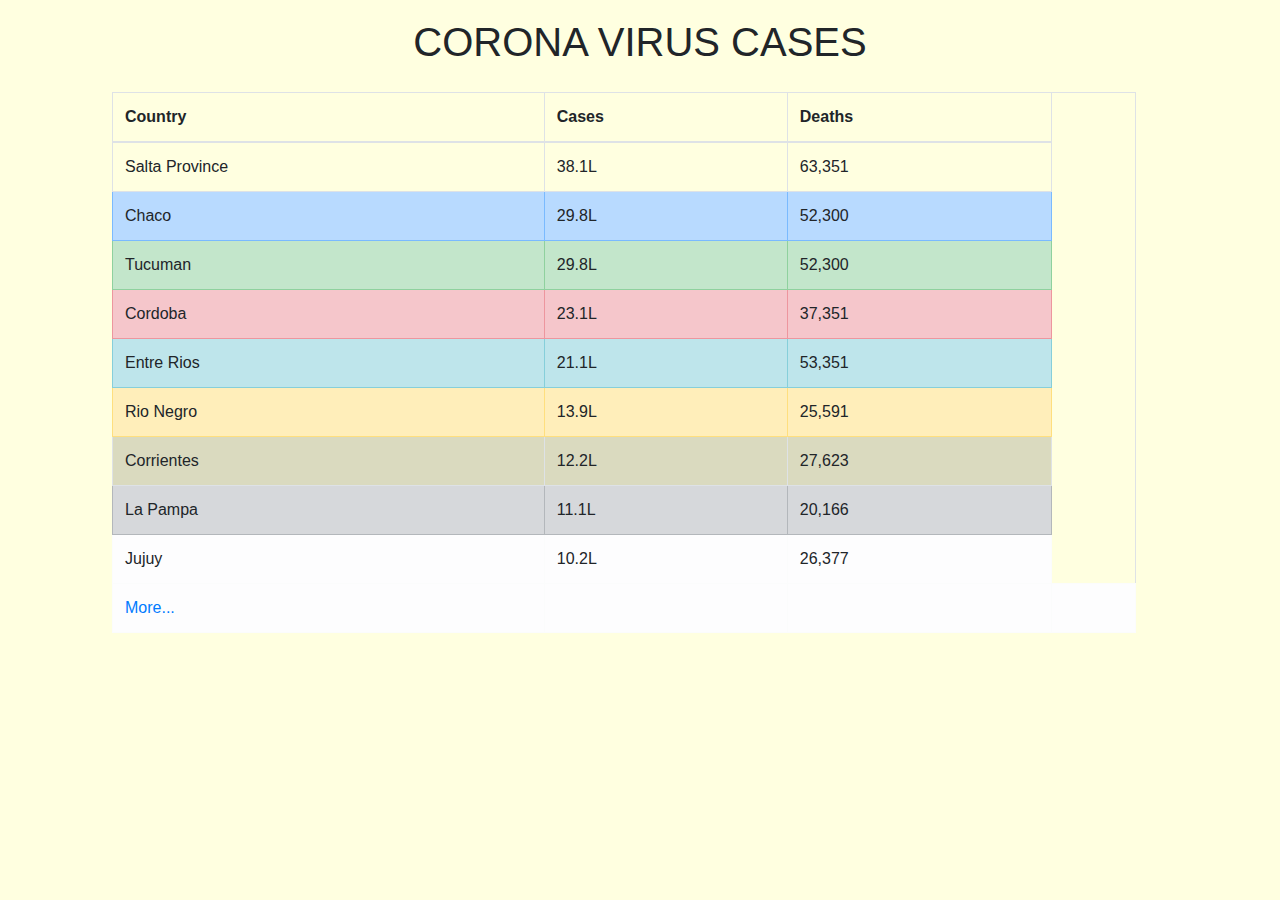
<file: arg.html>
<!DOCTYPE html>
<html lang="en">
<head>
    <meta charset="UTF-8">
    <meta http-equiv="X-UA-Compatible" content="IE=edge">
    <meta name="viewport" content="width=device-width, initial-scale=1.0">
    <title>Argentina</title>
    <link rel="stylesheet" href="https://maxcdn.bootstrapcdn.com/bootstrap/4.5.2/css/bootstrap.min.css">
    <script src="https://ajax.googleapis.com/ajax/libs/jquery/3.5.1/jquery.min.js"></script>
    <script src="https://cdnjs.cloudflare.com/ajax/libs/popper.js/1.16.0/umd/popper.min.js"></script>
    <script src="https://maxcdn.bootstrapcdn.com/bootstrap/4.5.2/js/bootstrap.min.js"></script>
    <link rel="stylesheet" href="style.css">

</head>
<body>
    <h1 class="text-center" style="padding: 18px ;"> CORONA VIRUS CASES</h1>
    <table class="table table-bordered">
        <thead>
            <tr>
                <th>Country</th>
                <th>Cases</th>
                <th>Deaths</th>
            </tr>
        </thead>
        <td>Salta Province</td>
        <td>38.1L</td>
        <td>63,351</td>

        <tr class="table-primary">
            <td>Chaco</td>
            <td>29.8L</td>
            <td>52,300</td>
        </tr>

        <tr class="table-success">
            <td>Tucuman</td>
        <td>29.8L</td>
        <td>52,300</td>
            </tr>

            <tr class="table-danger">
                <td>Cordoba</td>
                <td>23.1L</td>
                <td>37,351</td>
                </tr>

                <tr class="table-info">
                    <td>Entre Rios</td>
        <td>21.1L</td>
        <td>53,351</td>
                    </tr>

                    <tr class="table-warning">
                        <td>Rio Negro</td>
        <td>13.9L</td>
        <td>25,591</td>
                        </tr>

                        <tr class="table-active">
                            <td>Corrientes</td>
        <td>12.2L</td>
        <td>27,623</td>
                            </tr>

                            <tr class="table-secondary">
                                <td>La Pampa</td>
        <td>11.1L</td>
        <td>20,166</td>
                                </tr>

                                <tr class="table-light">
                                    <td>Jujuy</td>
                                    <td>10.2L</td>
                                    <td>26,377</td>
                                    </tr>
                                    <tr class="table-light">
                                        <td><a href="#.html" target="_blank">More...</a></td>
                                        <td></td>
                                        <td></td>
                                        <td></td>
                                        </tr>
                
    </table>
</body>
</html>
</file>
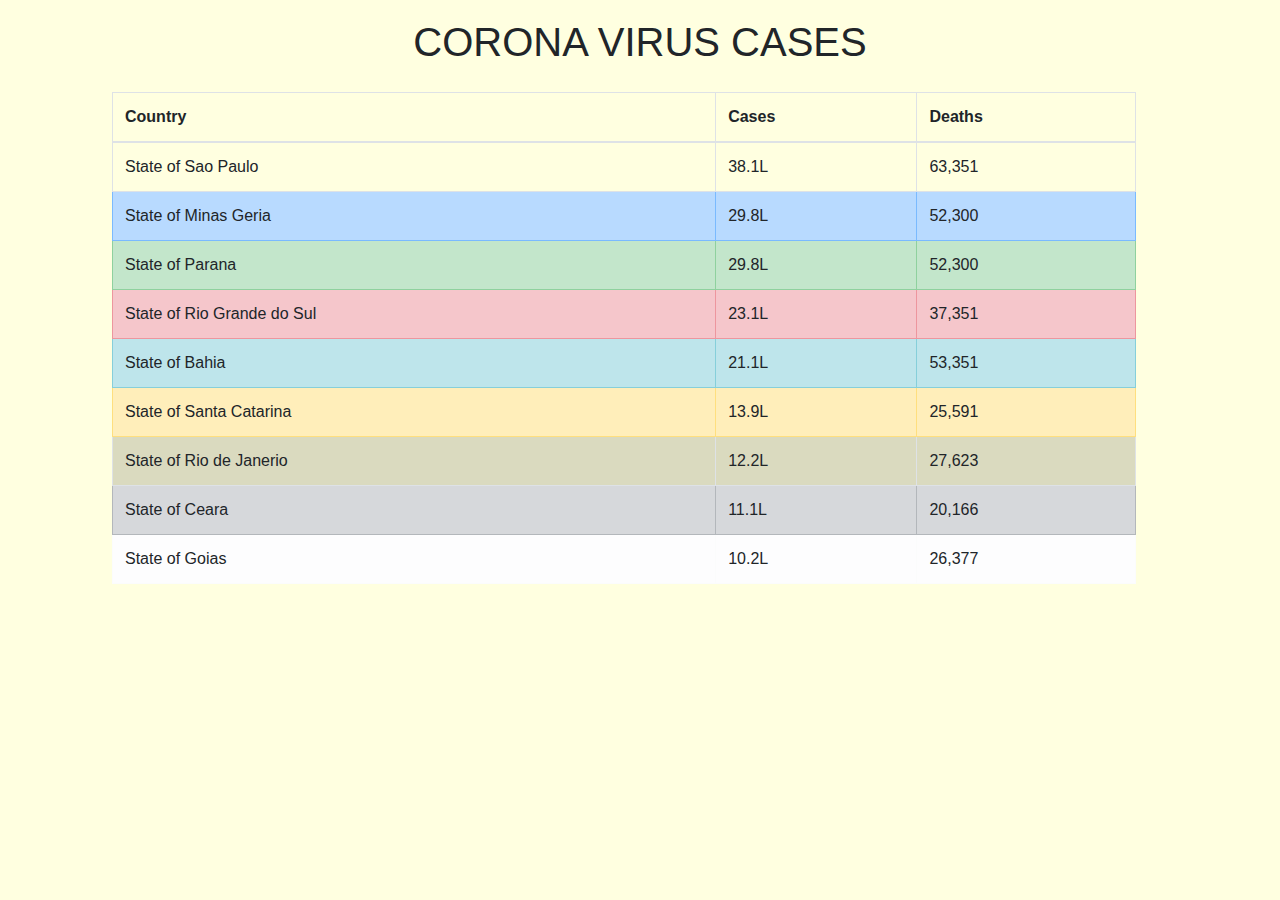
<file: bzl.html>
<!DOCTYPE html>
<html lang="en">
<head>
    <meta charset="UTF-8">
    <meta http-equiv="X-UA-Compatible" content="IE=edge">
    <meta name="viewport" content="width=device-width, initial-scale=1.0">
    <title>Brazil</title>
    <link rel="stylesheet" href="https://maxcdn.bootstrapcdn.com/bootstrap/4.5.2/css/bootstrap.min.css">
    <script src="https://ajax.googleapis.com/ajax/libs/jquery/3.5.1/jquery.min.js"></script>
    <script src="https://cdnjs.cloudflare.com/ajax/libs/popper.js/1.16.0/umd/popper.min.js"></script>
    <script src="https://maxcdn.bootstrapcdn.com/bootstrap/4.5.2/js/bootstrap.min.js"></script>
    <link rel="stylesheet" href="style.css">

</head>
<body>
    
    <h1 class="text-center" style="padding: 18px ;"> CORONA VIRUS CASES</h1>
    <table class="table table-bordered">
        <thead>
            <tr>
                <th>Country</th>
                <th>Cases</th>
                <th>Deaths</th>
            </tr>
        </thead>
        <td>State of Sao Paulo</td>
        <td>38.1L</td>
        <td>63,351</td>

        <tr class="table-primary">
            <td>State of Minas Geria</td>
            <td>29.8L</td>
            <td>52,300</td>
        </tr>

        <tr class="table-success">
            <td>State of Parana</td>
        <td>29.8L</td>
        <td>52,300</td>
            </tr>

            <tr class="table-danger">
                <td>State of Rio Grande do Sul</td>
                <td>23.1L</td>
                <td>37,351</td>
                </tr>

                <tr class="table-info">
                    <td>State of Bahia</td>
        <td>21.1L</td>
        <td>53,351</td>
                    </tr>

                    <tr class="table-warning">
                        <td>State of Santa Catarina</td>
        <td>13.9L</td>
        <td>25,591</td>
                        </tr>

                        <tr class="table-active">
                            <td>State of Rio de Janerio</td>
        <td>12.2L</td>
        <td>27,623</td>
                            </tr>

                            <tr class="table-secondary">
                                <td>State of Ceara</td>
        <td>11.1L</td>
        <td>20,166</td>
                                </tr>

                                <tr class="table-light">
                                    <td>State of Goias</td>
                                    <td>10.2L</td>
                                    <td>26,377</td>
                                    </tr>

                
    </table>
</body>
</html>
</file>
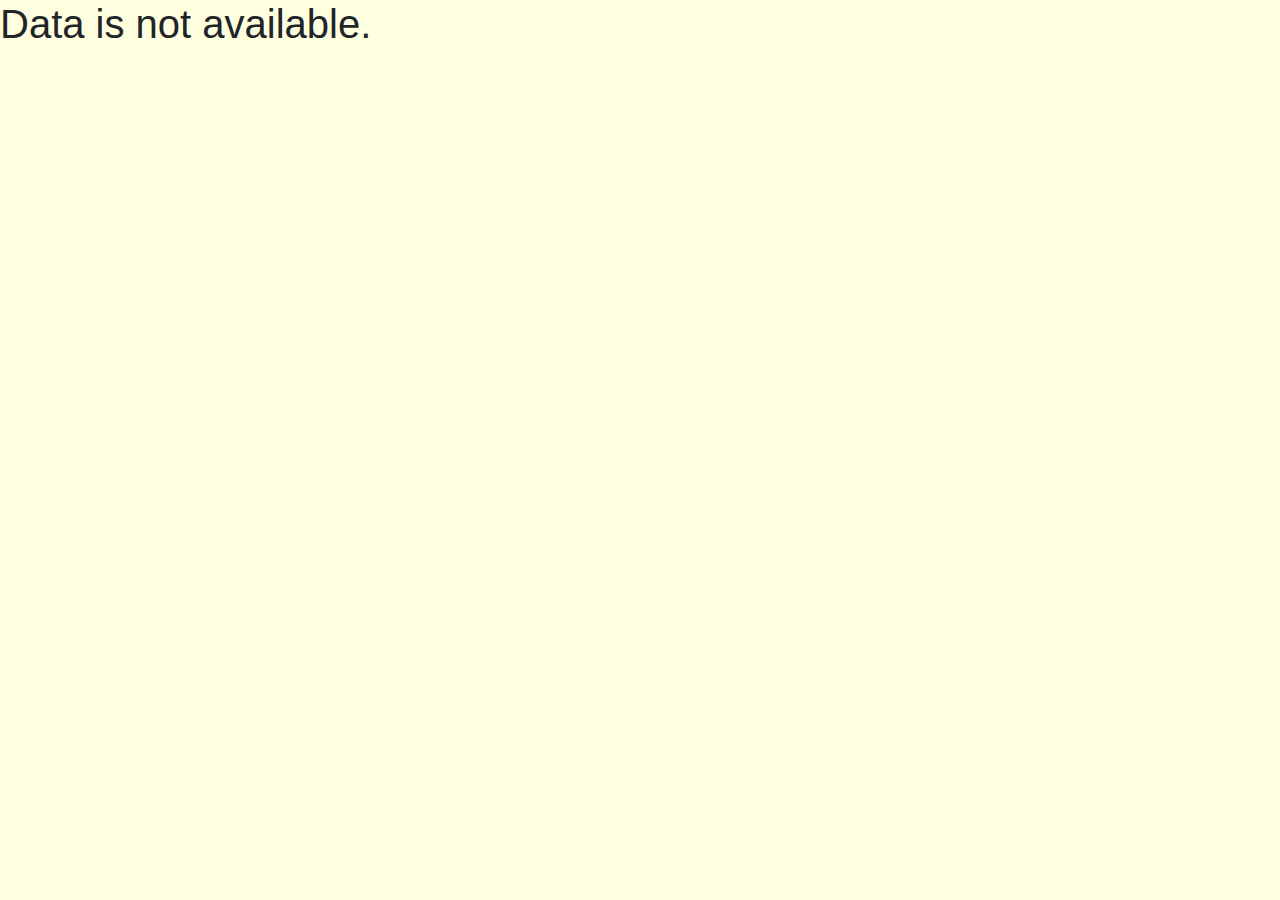
<file: fra.html>
<!DOCTYPE html>
<html lang="en">
<head>
    <meta charset="UTF-8">
    <meta http-equiv="X-UA-Compatible" content="IE=edge">
    <meta name="viewport" content="width=device-width, initial-scale=1.0">
    <title>France</title>
    <link rel="stylesheet" href="https://maxcdn.bootstrapcdn.com/bootstrap/4.5.2/css/bootstrap.min.css">
    <script src="https://ajax.googleapis.com/ajax/libs/jquery/3.5.1/jquery.min.js"></script>
    <script src="https://cdnjs.cloudflare.com/ajax/libs/popper.js/1.16.0/umd/popper.min.js"></script>
    <script src="https://maxcdn.bootstrapcdn.com/bootstrap/4.5.2/js/bootstrap.min.js"></script>
    <link rel="stylesheet" href="style.css">

</head>
<body>
<h1>Data is not available.</h1>
</body>
</html>
</html>
</file>
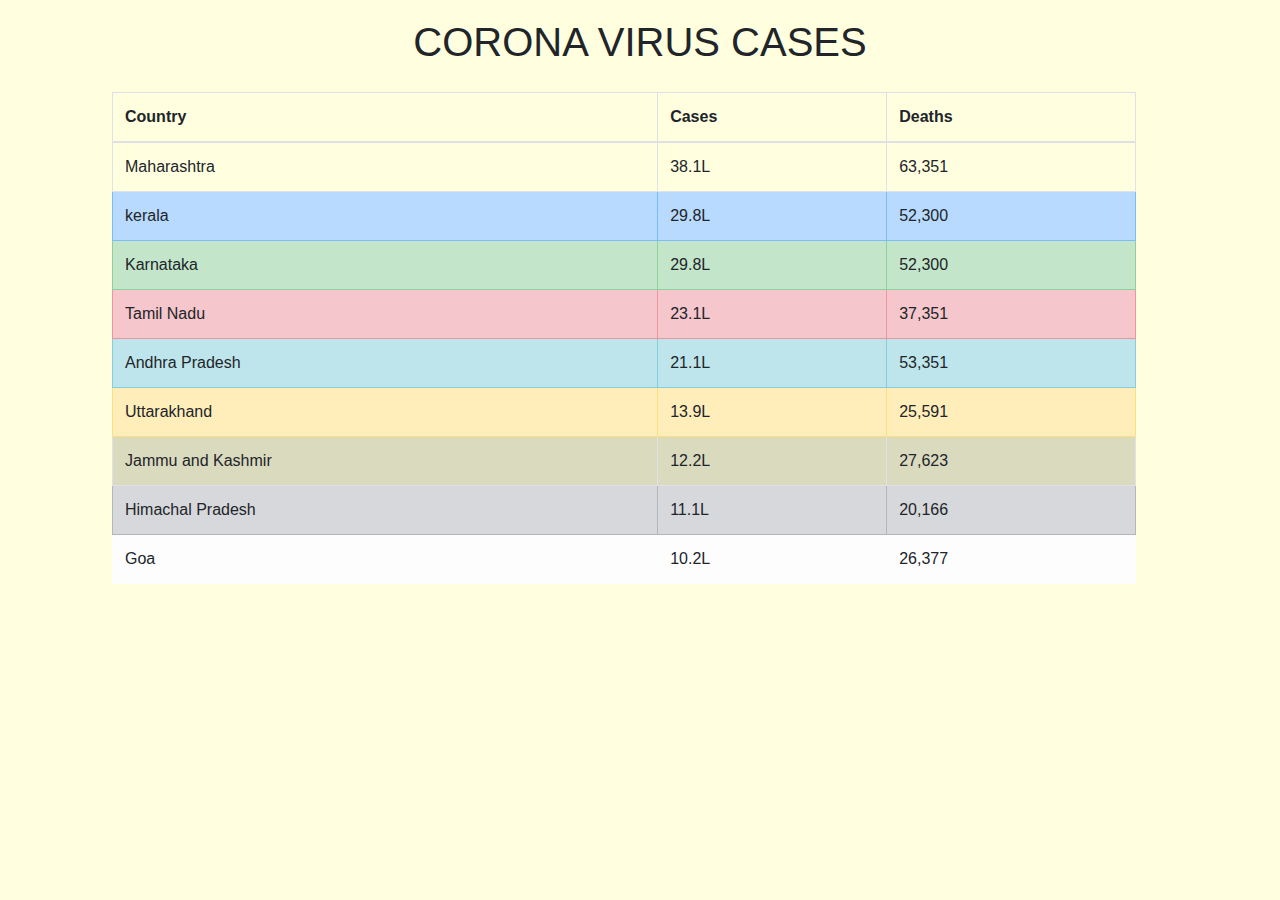
<file: ind.html>
<!DOCTYPE html>
<html lang="en">
<head>
    <meta charset="UTF-8">
    <meta http-equiv="X-UA-Compatible" content="IE=edge">
    <meta name="viewport" content="width=device-width, initial-scale=1.0">
    <title>India</title>
    <link rel="stylesheet" href="https://maxcdn.bootstrapcdn.com/bootstrap/4.5.2/css/bootstrap.min.css">
    <script src="https://ajax.googleapis.com/ajax/libs/jquery/3.5.1/jquery.min.js"></script>
    <script src="https://cdnjs.cloudflare.com/ajax/libs/popper.js/1.16.0/umd/popper.min.js"></script>
    <script src="https://maxcdn.bootstrapcdn.com/bootstrap/4.5.2/js/bootstrap.min.js"></script>
    <link rel="stylesheet" href="style.css">

</head>
<body>
    
    <h1 class="text-center" style="padding: 18px ;"> CORONA VIRUS CASES</h1>
    <table class="table table-bordered">
        <thead>
            <tr>
                <th>Country</th>
                <th>Cases</th>
                <th>Deaths</th>
            </tr>
        </thead>
        <td>Maharashtra</td>
        <td>38.1L</td>
        <td>63,351</td>

        <tr class="table-primary">
            <td>kerala</td>
            <td>29.8L</td>
            <td>52,300</td>
        </tr>

        <tr class="table-success">
            <td>Karnataka</td>
        <td>29.8L</td>
        <td>52,300</td>
            </tr>

            <tr class="table-danger">
                <td>Tamil Nadu</td>
                <td>23.1L</td>
                <td>37,351</td>
                </tr>

                <tr class="table-info">
                    <td>Andhra Pradesh</td>
        <td>21.1L</td>
        <td>53,351</td>
                    </tr>

                    <tr class="table-warning">
                        <td>Uttarakhand</td>
        <td>13.9L</td>
        <td>25,591</td>
                        </tr>

                        <tr class="table-active">
                            <td>Jammu and Kashmir</td>
        <td>12.2L</td>
        <td>27,623</td>
                            </tr>

                            <tr class="table-secondary">
                                <td>Himachal Pradesh</td>
        <td>11.1L</td>
        <td>20,166</td>
                                </tr>

                                <tr class="table-light">
                                    <td>Goa</td>
                                    <td>10.2L</td>
                                    <td>26,377</td>
                                    </tr>

                
    </table>
</body>
</html>
</file>
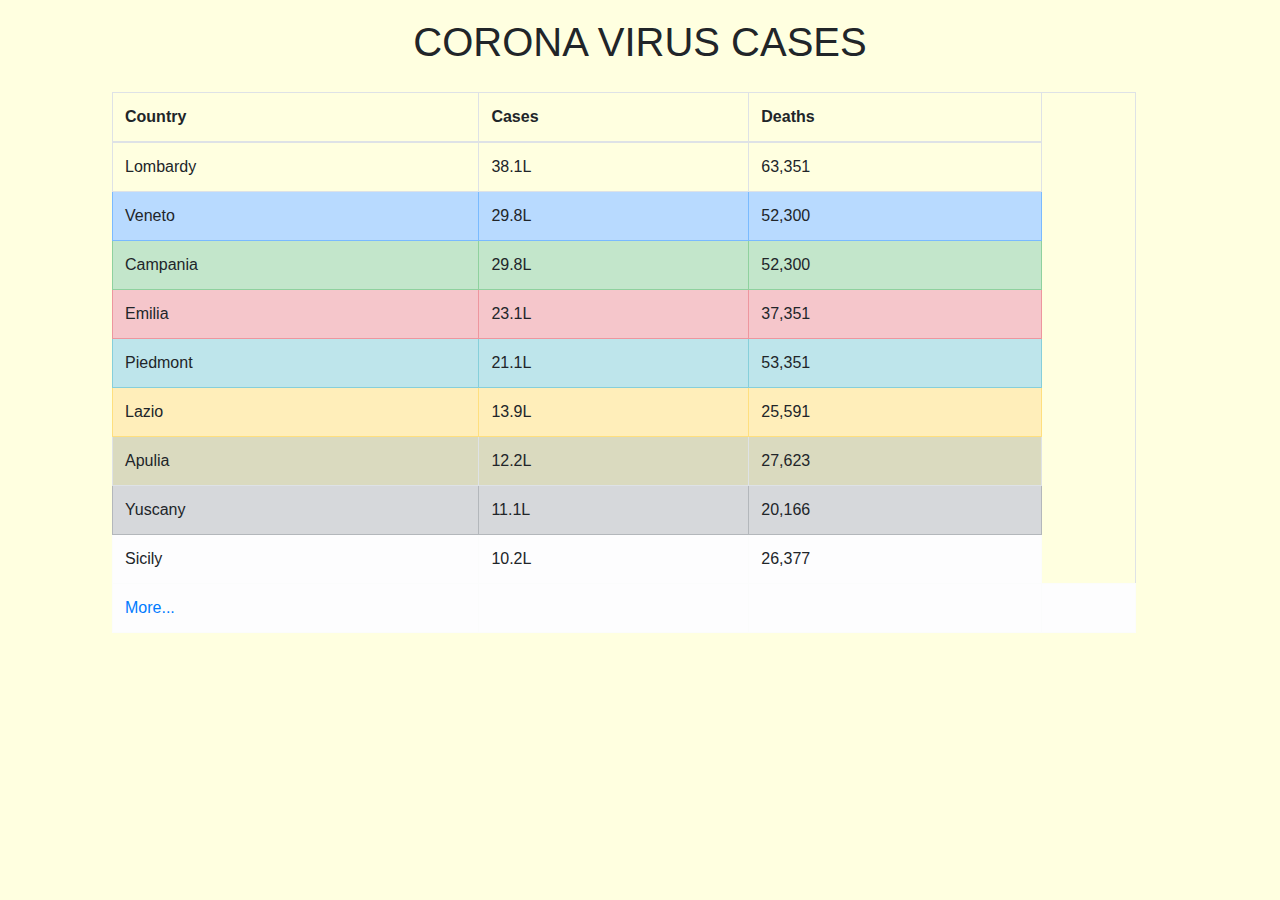
<file: ita.html>
<!DOCTYPE html>
<html lang="en">
<head>
    <meta charset="UTF-8">
    <meta http-equiv="X-UA-Compatible" content="IE=edge">
    <meta name="viewport" content="width=device-width, initial-scale=1.0">
    <title>Italy</title>
    <link rel="stylesheet" href="https://maxcdn.bootstrapcdn.com/bootstrap/4.5.2/css/bootstrap.min.css">
    <script src="https://ajax.googleapis.com/ajax/libs/jquery/3.5.1/jquery.min.js"></script>
    <script src="https://cdnjs.cloudflare.com/ajax/libs/popper.js/1.16.0/umd/popper.min.js"></script>
    <script src="https://maxcdn.bootstrapcdn.com/bootstrap/4.5.2/js/bootstrap.min.js"></script>
    <link rel="stylesheet" href="style.css">

</head>
<body>
    <h1 class="text-center" style="padding: 18px ;"> CORONA VIRUS CASES</h1>
    <table class="table table-bordered">
        <thead>
            <tr>
                <th>Country</th>
                <th>Cases</th>
                <th>Deaths</th>
            </tr>
        </thead>
        <td>Lombardy</td>
        <td>38.1L</td>
        <td>63,351</td>

        <tr class="table-primary">
            <td>Veneto</td>
            <td>29.8L</td>
            <td>52,300</td>
        </tr>

        <tr class="table-success">
            <td>Campania</td>
        <td>29.8L</td>
        <td>52,300</td>
            </tr>

            <tr class="table-danger">
                <td>Emilia</td>
                <td>23.1L</td>
                <td>37,351</td>
                </tr>

                <tr class="table-info">
                    <td>Piedmont</td>
        <td>21.1L</td>
        <td>53,351</td>
                    </tr>

                    <tr class="table-warning">
                        <td>Lazio</td>
        <td>13.9L</td>
        <td>25,591</td>
                        </tr>

                        <tr class="table-active">
                            <td>Apulia</td>
        <td>12.2L</td>
        <td>27,623</td>
                            </tr>

                            <tr class="table-secondary">
                                <td>Yuscany</td>
        <td>11.1L</td>
        <td>20,166</td>
                                </tr>

                                <tr class="table-light">
                                    <td>Sicily</td>
                                    <td>10.2L</td>
                                    <td>26,377</td>
                                    </tr>
                                    <tr class="table-light">
                                        <td><a href="#.html" target="_blank">More...</a></td>
                                        <td></td>
                                        <td></td>
                                        <td></td>
                                        </tr>

                
    </table>
</body>
</html>
</file>
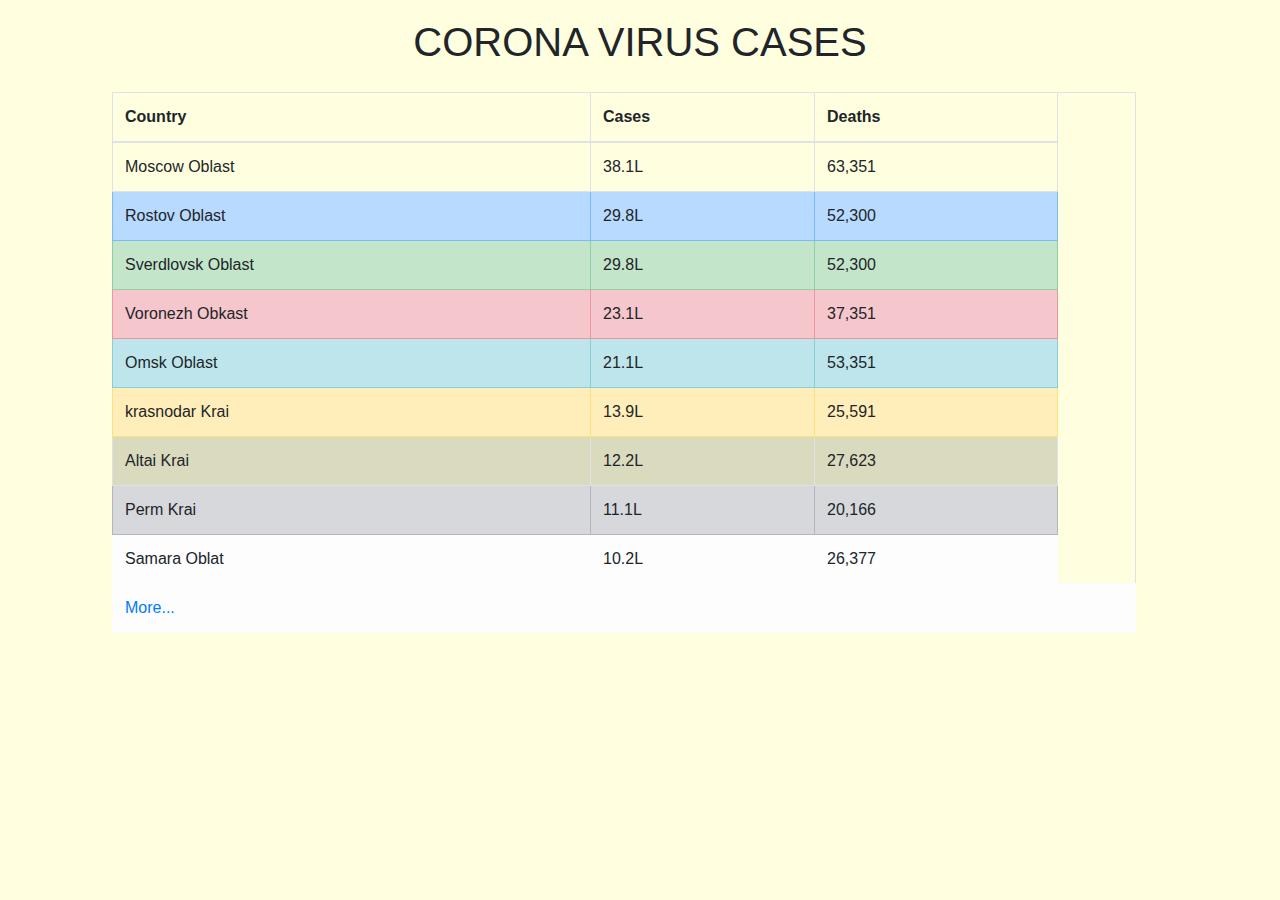
<file: rus.html>
<!DOCTYPE html>
<html lang="en">
<head>
    <meta charset="UTF-8">
    <meta http-equiv="X-UA-Compatible" content="IE=edge">
    <meta name="viewport" content="width=device-width, initial-scale=1.0">
    <title>Russia</title>
    <link rel="stylesheet" href="https://maxcdn.bootstrapcdn.com/bootstrap/4.5.2/css/bootstrap.min.css">
    <script src="https://ajax.googleapis.com/ajax/libs/jquery/3.5.1/jquery.min.js"></script>
    <script src="https://cdnjs.cloudflare.com/ajax/libs/popper.js/1.16.0/umd/popper.min.js"></script>
    <script src="https://maxcdn.bootstrapcdn.com/bootstrap/4.5.2/js/bootstrap.min.js"></script>
    <link rel="stylesheet" href="style.css">

</head>
<body>
    <h1 class="text-center" style="padding: 18px ;"> CORONA VIRUS CASES</h1>
    <table class="table table-bordered">
        <thead>
            <tr>
                <th>Country</th>
                <th>Cases</th>
                <th>Deaths</th>
            </tr>
        </thead>
        <td>Moscow Oblast</td>
        <td>38.1L</td>
        <td>63,351</td>

        <tr class="table-primary">
            <td>Rostov Oblast</td>
            <td>29.8L</td>
            <td>52,300</td>
        </tr>

        <tr class="table-success">
            <td>Sverdlovsk Oblast</td>
        <td>29.8L</td>
        <td>52,300</td>
            </tr>

            <tr class="table-danger">
                <td>Voronezh Obkast</td>
                <td>23.1L</td>
                <td>37,351</td>
                </tr>

                <tr class="table-info">
                    <td>Omsk Oblast</td>
        <td>21.1L</td>
        <td>53,351</td>
                    </tr>

                    <tr class="table-warning">
                        <td>krasnodar Krai</td>
        <td>13.9L</td>
        <td>25,591</td>
                        </tr>

                        <tr class="table-active">
                            <td>Altai Krai</td>
        <td>12.2L</td>
        <td>27,623</td>
                            </tr>

                            <tr class="table-secondary">
                                <td>Perm Krai</td>
        <td>11.1L</td>
        <td>20,166</td>
                                </tr>

                                <tr class="table-light">
                                    <td>Samara Oblat</td>
                                    <td>10.2L</td>
                                    <td>26,377</td>
                                    </tr>
                                    <tr class="table-light">
                                        <td><a href="#.html" target="_blank">More...</a></td>
                                        <td></td>
                                        <td></td>
                                        <td></td>
                                        </tr>
                
    </table>
</body>
</html>
</file>
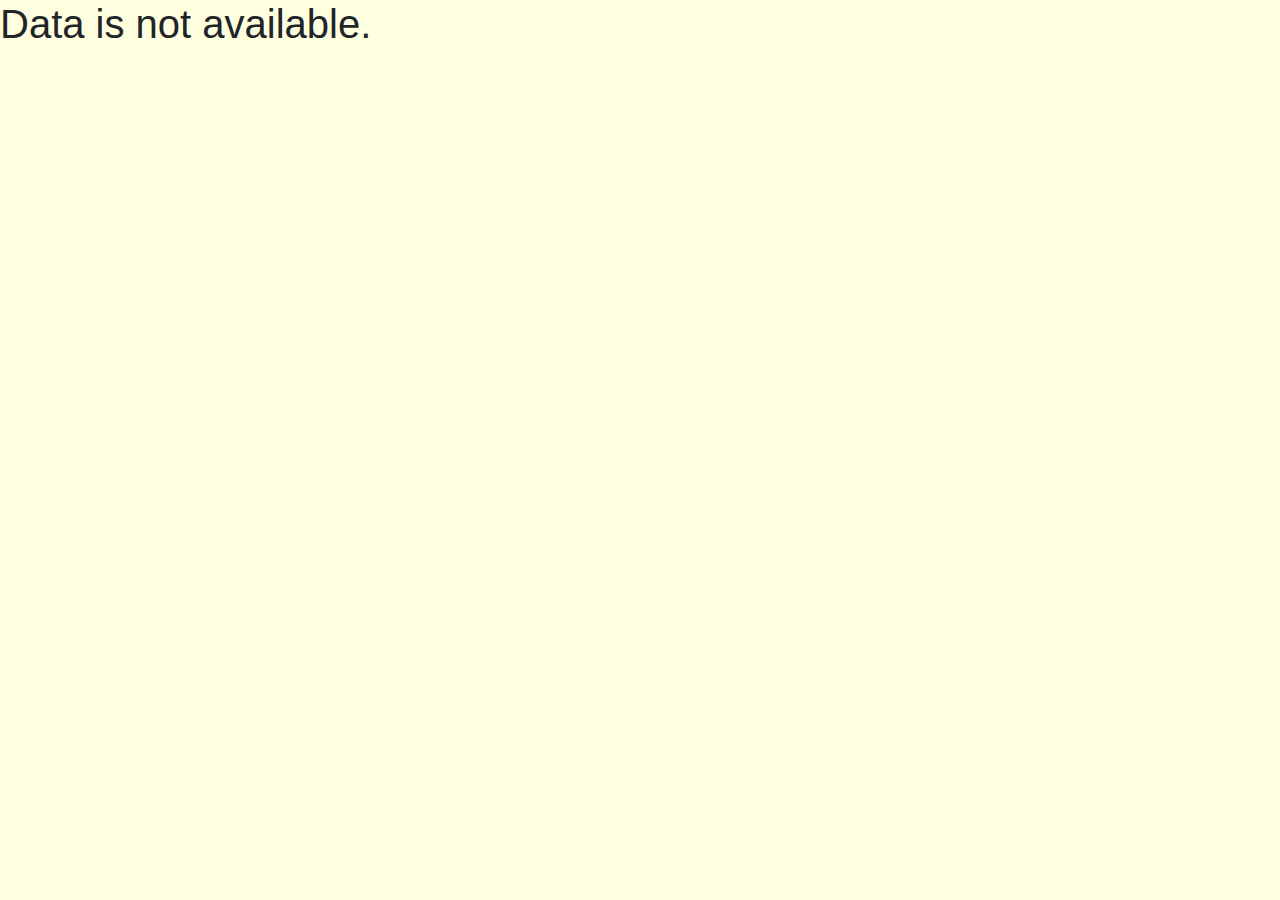
<file: tur.html>
<!DOCTYPE html>
<html lang="en">
<head>
    <meta charset="UTF-8">
    <meta http-equiv="X-UA-Compatible" content="IE=edge">
    <meta name="viewport" content="width=device-width, initial-scale=1.0">
    <title>Turkey</title>
    <link rel="stylesheet" href="https://maxcdn.bootstrapcdn.com/bootstrap/4.5.2/css/bootstrap.min.css">
    <script src="https://ajax.googleapis.com/ajax/libs/jquery/3.5.1/jquery.min.js"></script>
    <script src="https://cdnjs.cloudflare.com/ajax/libs/popper.js/1.16.0/umd/popper.min.js"></script>
    <script src="https://maxcdn.bootstrapcdn.com/bootstrap/4.5.2/js/bootstrap.min.js"></script>
    <link rel="stylesheet" href="style.css">

</head>
<body>
<h1>Data is not available.</h1>
</body>
</html>
</file>
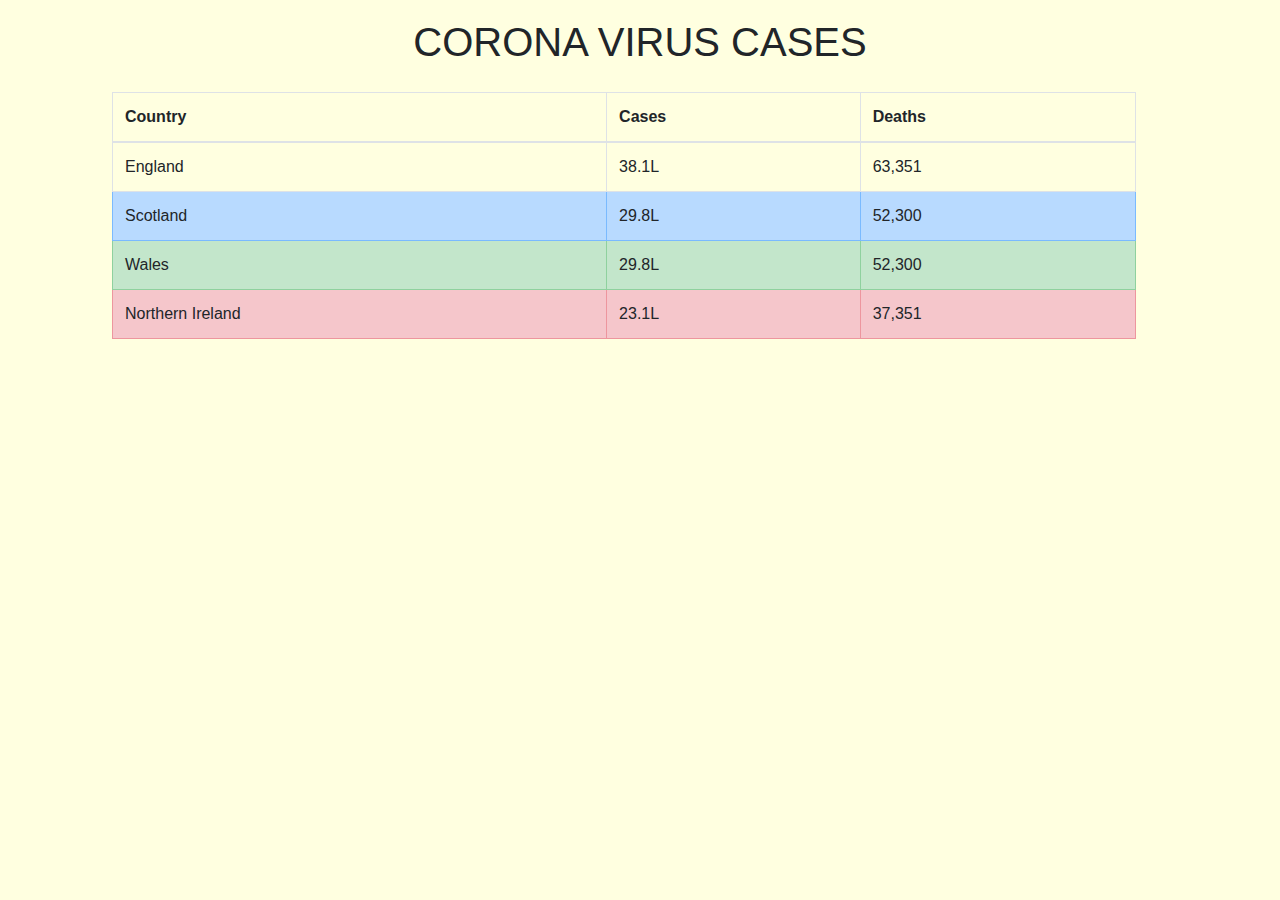
<file: uk.html>
<!DOCTYPE html>
<html lang="en">
<head>
    <meta charset="UTF-8">
    <meta http-equiv="X-UA-Compatible" content="IE=edge">
    <meta name="viewport" content="width=device-width, initial-scale=1.0">
    <title>United Kingdom</title>
    <link rel="stylesheet" href="https://maxcdn.bootstrapcdn.com/bootstrap/4.5.2/css/bootstrap.min.css">
    <script src="https://ajax.googleapis.com/ajax/libs/jquery/3.5.1/jquery.min.js"></script>
    <script src="https://cdnjs.cloudflare.com/ajax/libs/popper.js/1.16.0/umd/popper.min.js"></script>
    <script src="https://maxcdn.bootstrapcdn.com/bootstrap/4.5.2/js/bootstrap.min.js"></script>
    <link rel="stylesheet" href="style.css">

</head>
<body>
    <h1 class="text-center" style="padding: 18px ;"> CORONA VIRUS CASES</h1>
    <table class="table table-bordered">
        <thead>
            <tr>
                <th>Country</th>
                <th>Cases</th>
                <th>Deaths</th>
            </tr>
        </thead>
        <td>England</td>
        <td>38.1L</td>
        <td>63,351</td>

        <tr class="table-primary">
            <td>Scotland</td>
            <td>29.8L</td>
            <td>52,300</td>
        </tr>

        <tr class="table-success">
            <td>Wales</td>
        <td>29.8L</td>
        <td>52,300</td>
            </tr>

            <tr class="table-danger">
                <td>Northern Ireland</td>
                <td>23.1L</td>
                <td>37,351</td>
                </tr>

                
    </table>
</body>
</html>
</file>
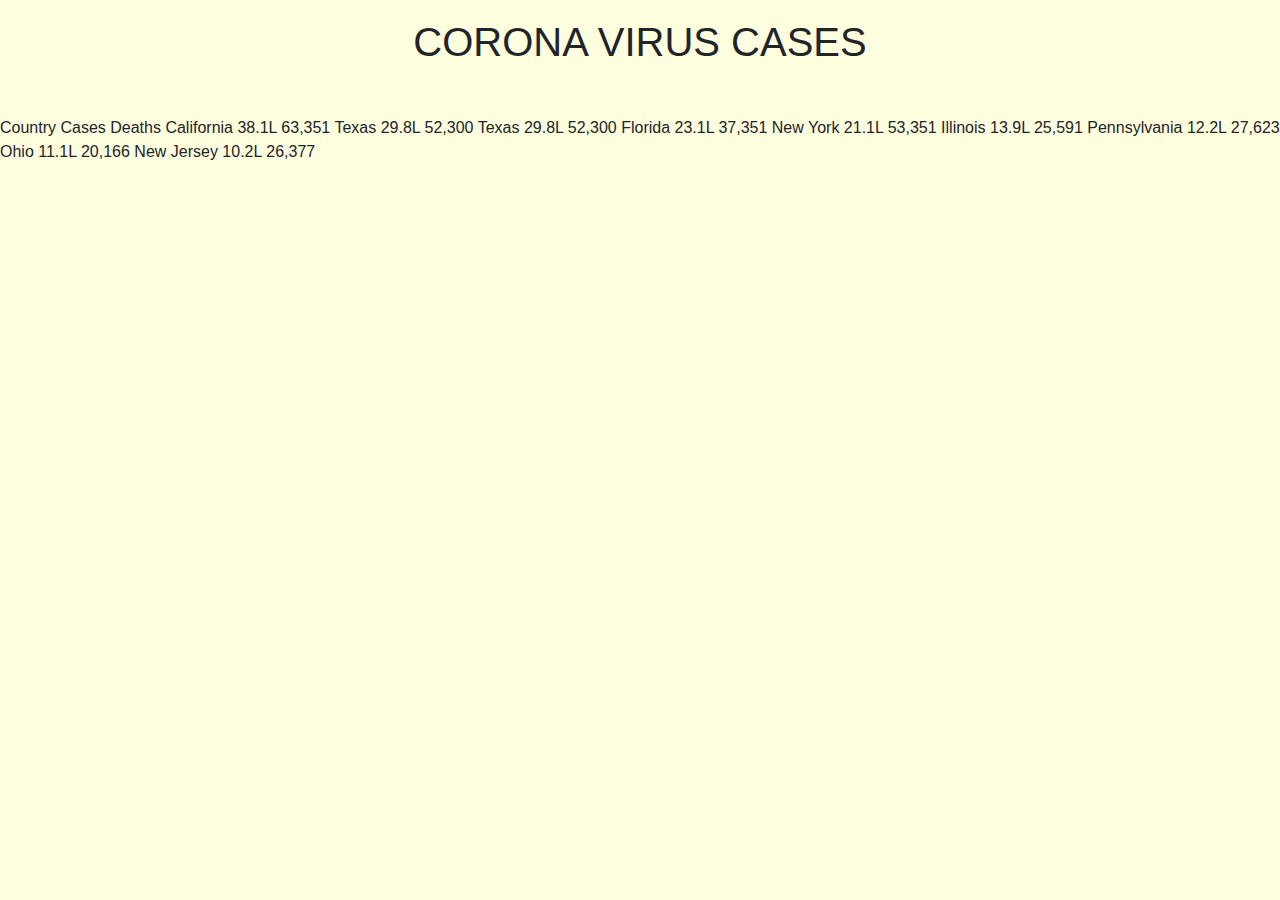
<file: us.html>
<!DOCTYPE html>
<html lang="en">
<head>
    <meta charset="UTF-8">
    <meta http-equiv="X-UA-Compatible" content="IE=edge">
    <meta name="viewport" content="width=device-width, initial-scale=1.0">
    <title>United States</title>
    <link rel="stylesheet" href="https://maxcdn.bootstrapcdn.com/bootstrap/4.5.2/css/bootstrap.min.css">
    <script src="https://ajax.googleapis.com/ajax/libs/jquery/3.5.1/jquery.min.js"></script>
    <script src="https://cdnjs.cloudflare.com/ajax/libs/popper.js/1.16.0/umd/popper.min.js"></script>
    <script src="https://maxcdn.bootstrapcdn.com/bootstrap/4.5.2/js/bootstrap.min.js"></script>
    <link rel="stylesheet" href="style.css">

</head>
<body>
    <h1 class="text-center" style="padding: 18px ;"> CORONA VIRUS CASES</h1><br>
        <thead>
            <tr>
                <th>Country</th>
                <th>Cases</th>
                <th>Deaths</th>
            </tr>
        </thead>
        <td>California</td>
        <td>38.1L</td>
        <td>63,351</td>

        <tr class="table-primary">
            <td>Texas</td>
            <td>29.8L</td>
            <td>52,300</td>
        </tr>

        <tr class="table-success">
            <td>Texas</td>
        <td>29.8L</td>
        <td>52,300</td>
            </tr>

            <tr class="table-danger">
                <td>Florida</td>
                <td>23.1L</td>
                <td>37,351</td>
                </tr>

                <tr class="table-info">
                    <td>New York</td>
        <td>21.1L</td>
        <td>53,351</td>
                    </tr>

                    <tr class="table-warning">
                        <td>Illinois</td>
        <td>13.9L</td>
        <td>25,591</td>
                        </tr>

                        <tr class="table-active">
                            <td>Pennsylvania</td>
        <td>12.2L</td>
        <td>27,623</td>
                            </tr>

                            <tr class="table-secondary">
                                <td>Ohio</td>
        <td>11.1L</td>
        <td>20,166</td>
                                </tr>

                                <tr class="table-light">
                                    <td>New Jersey</td>
                                    <td>10.2L</td>
                                    <td>26,377</td>
                                    </tr>

                
    </table>
</body>
</html>
</file>
<file: style.css>
*{
    padding: 0;
    margin: 0;
}

.table{
    width: 80%;
    margin-left: 7rem;
    cursor: pointer;
    font-weight: 500;
}

.nav-item{
    padding: 0 69px;
    font-size: 17px;
    font-weight: bold;
    cursor: pointer;
}

body{
background-color: lightyellow;
}
</file>
